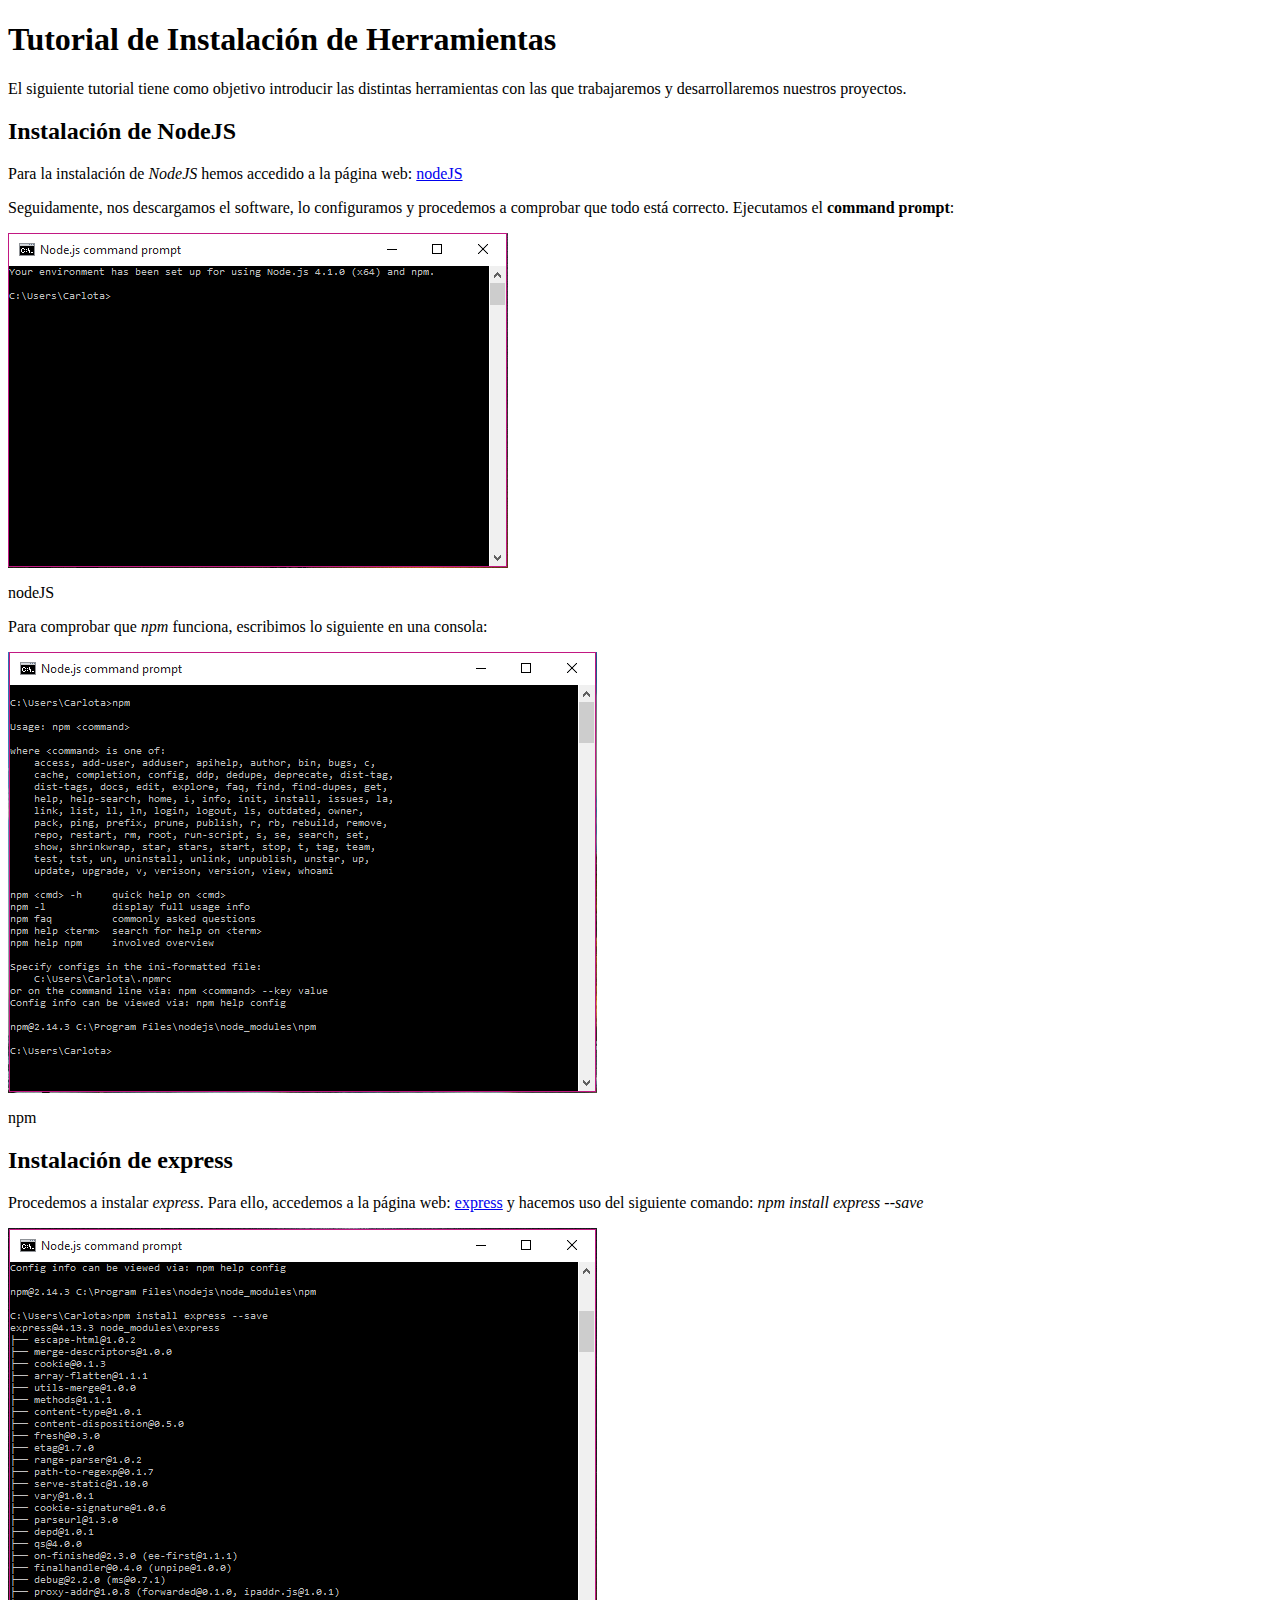
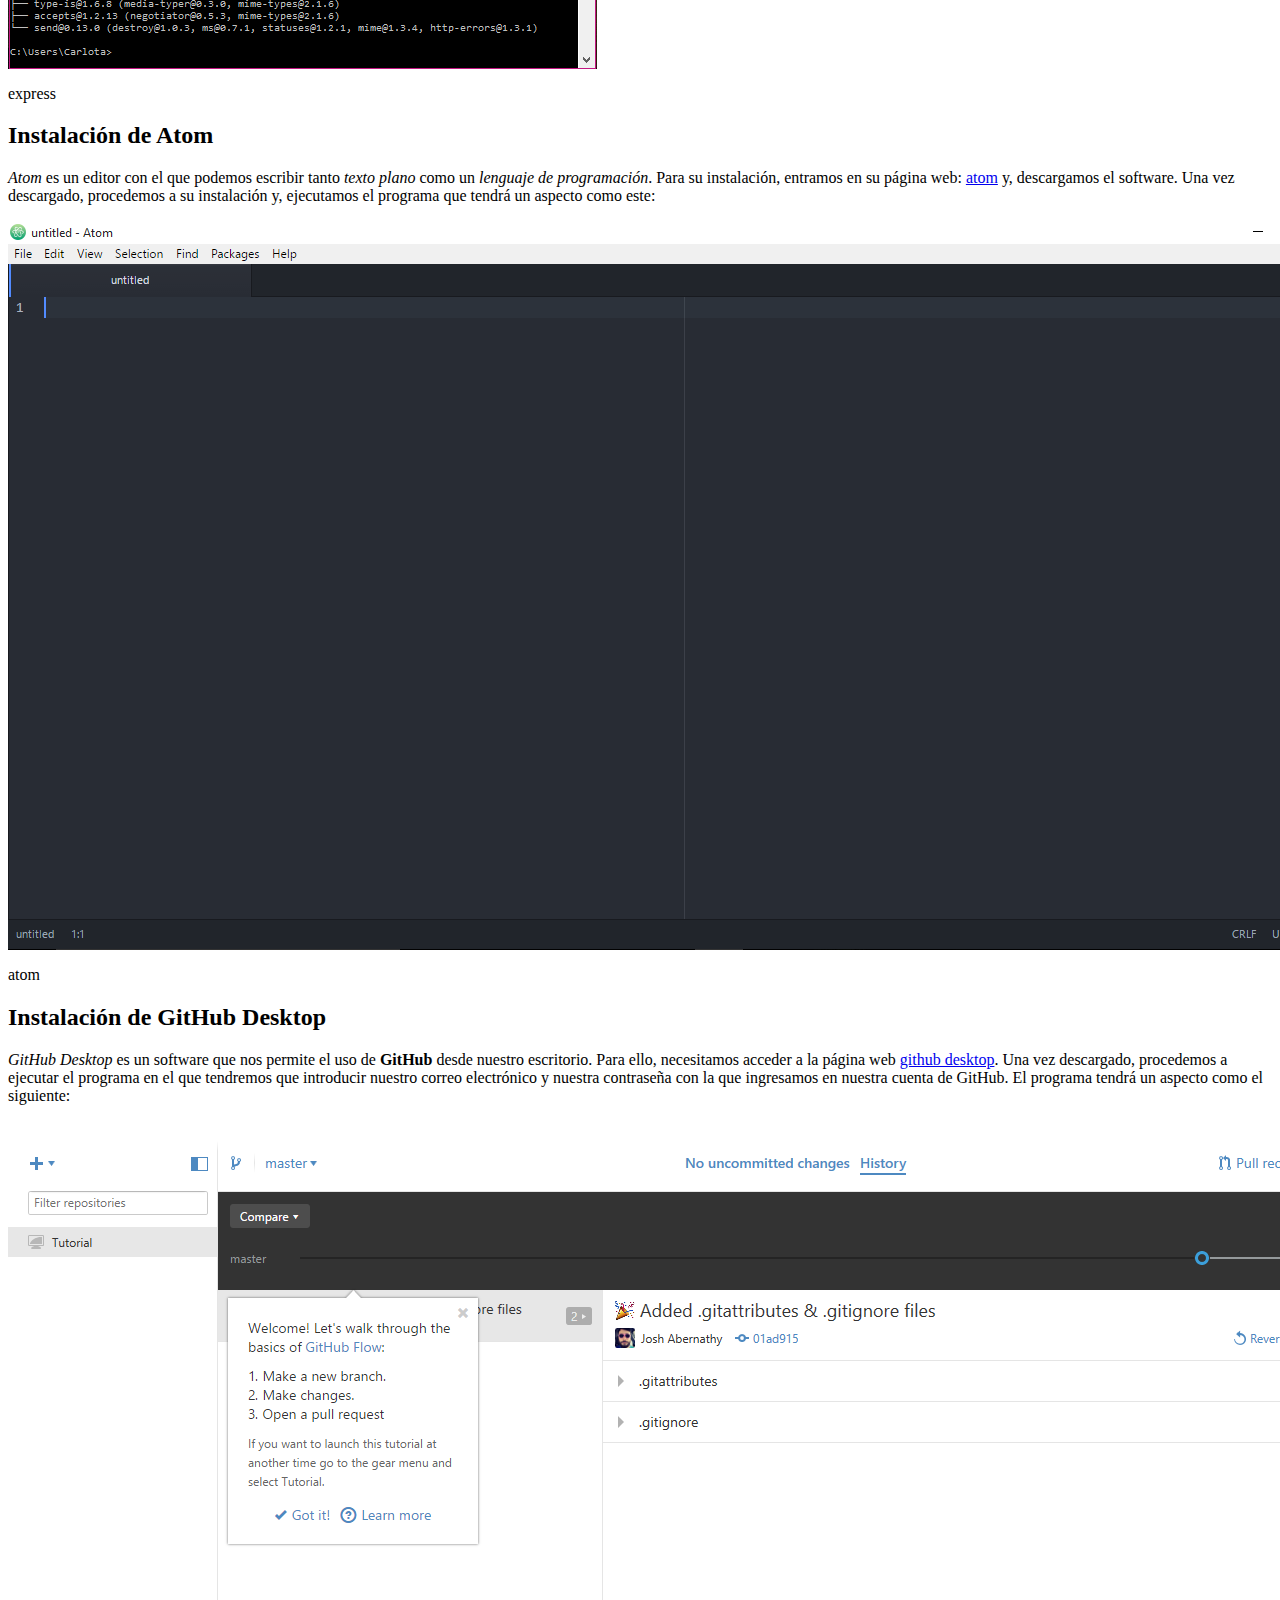
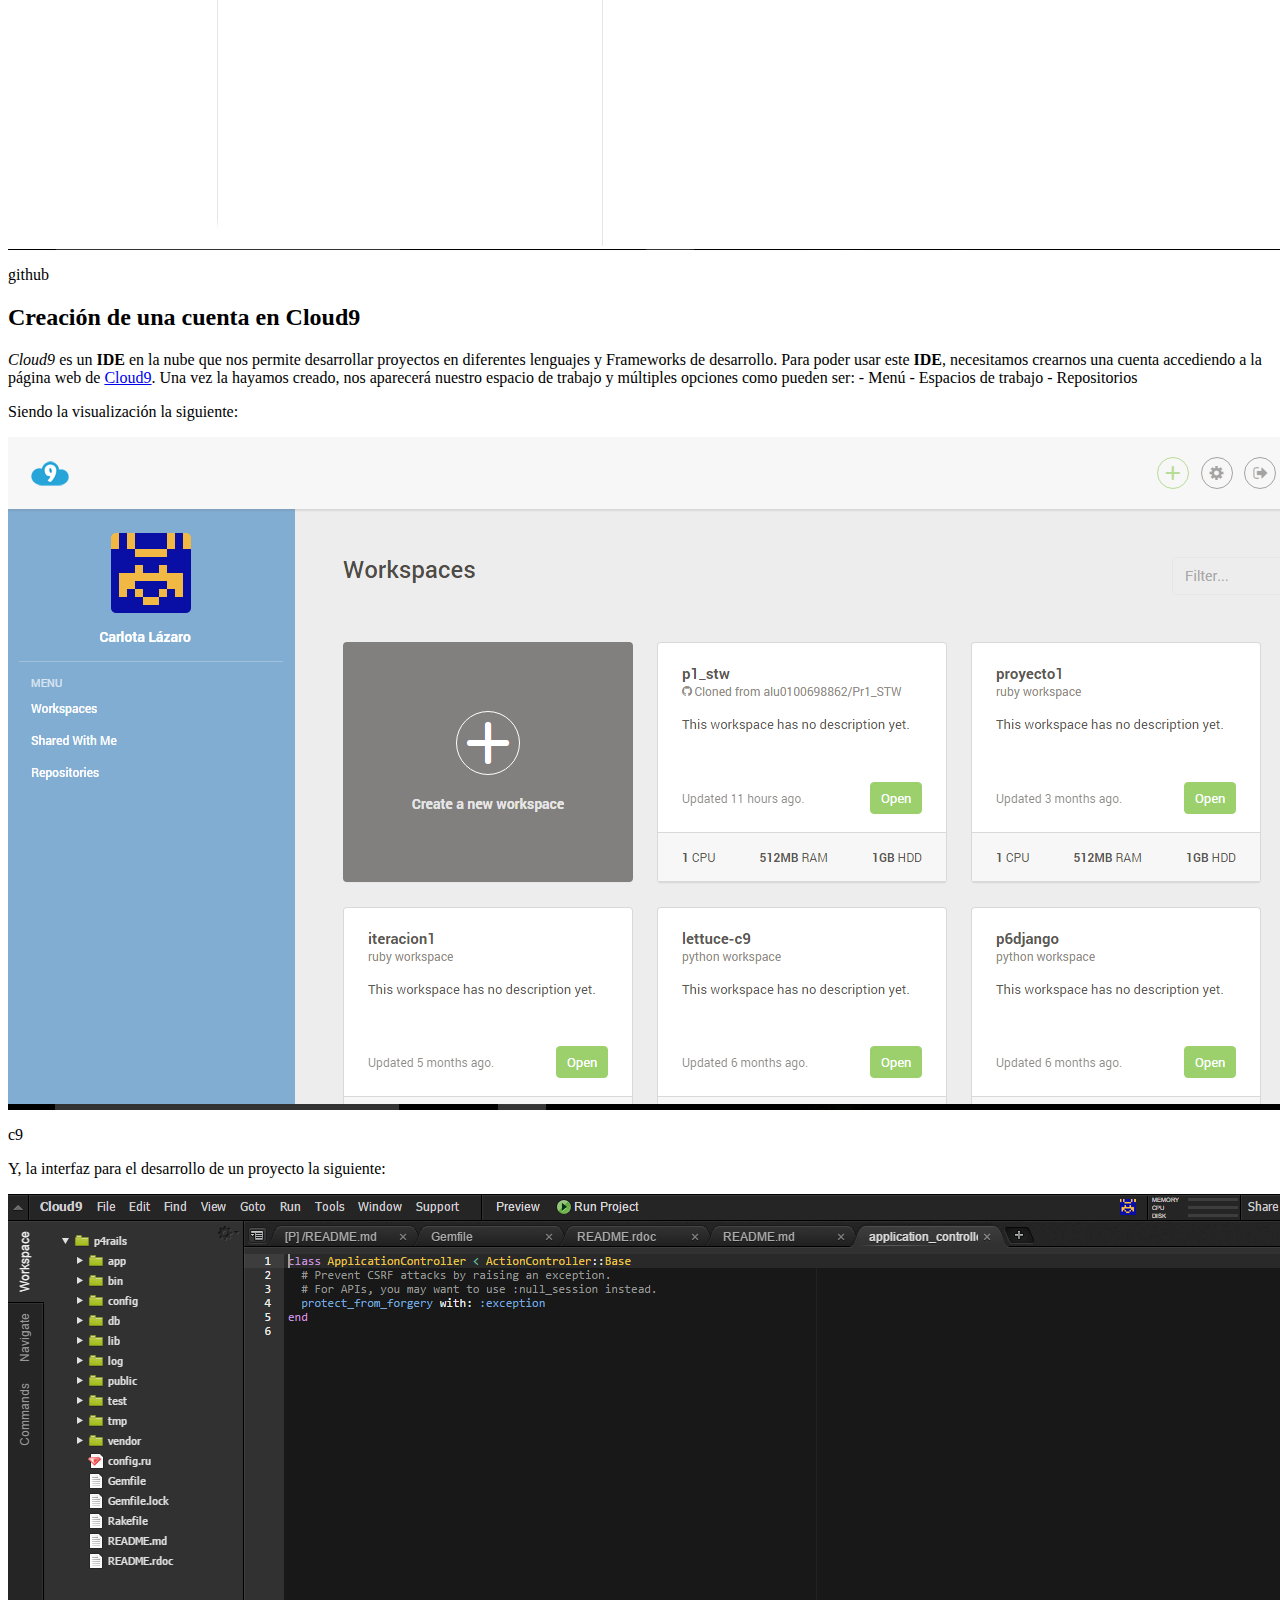
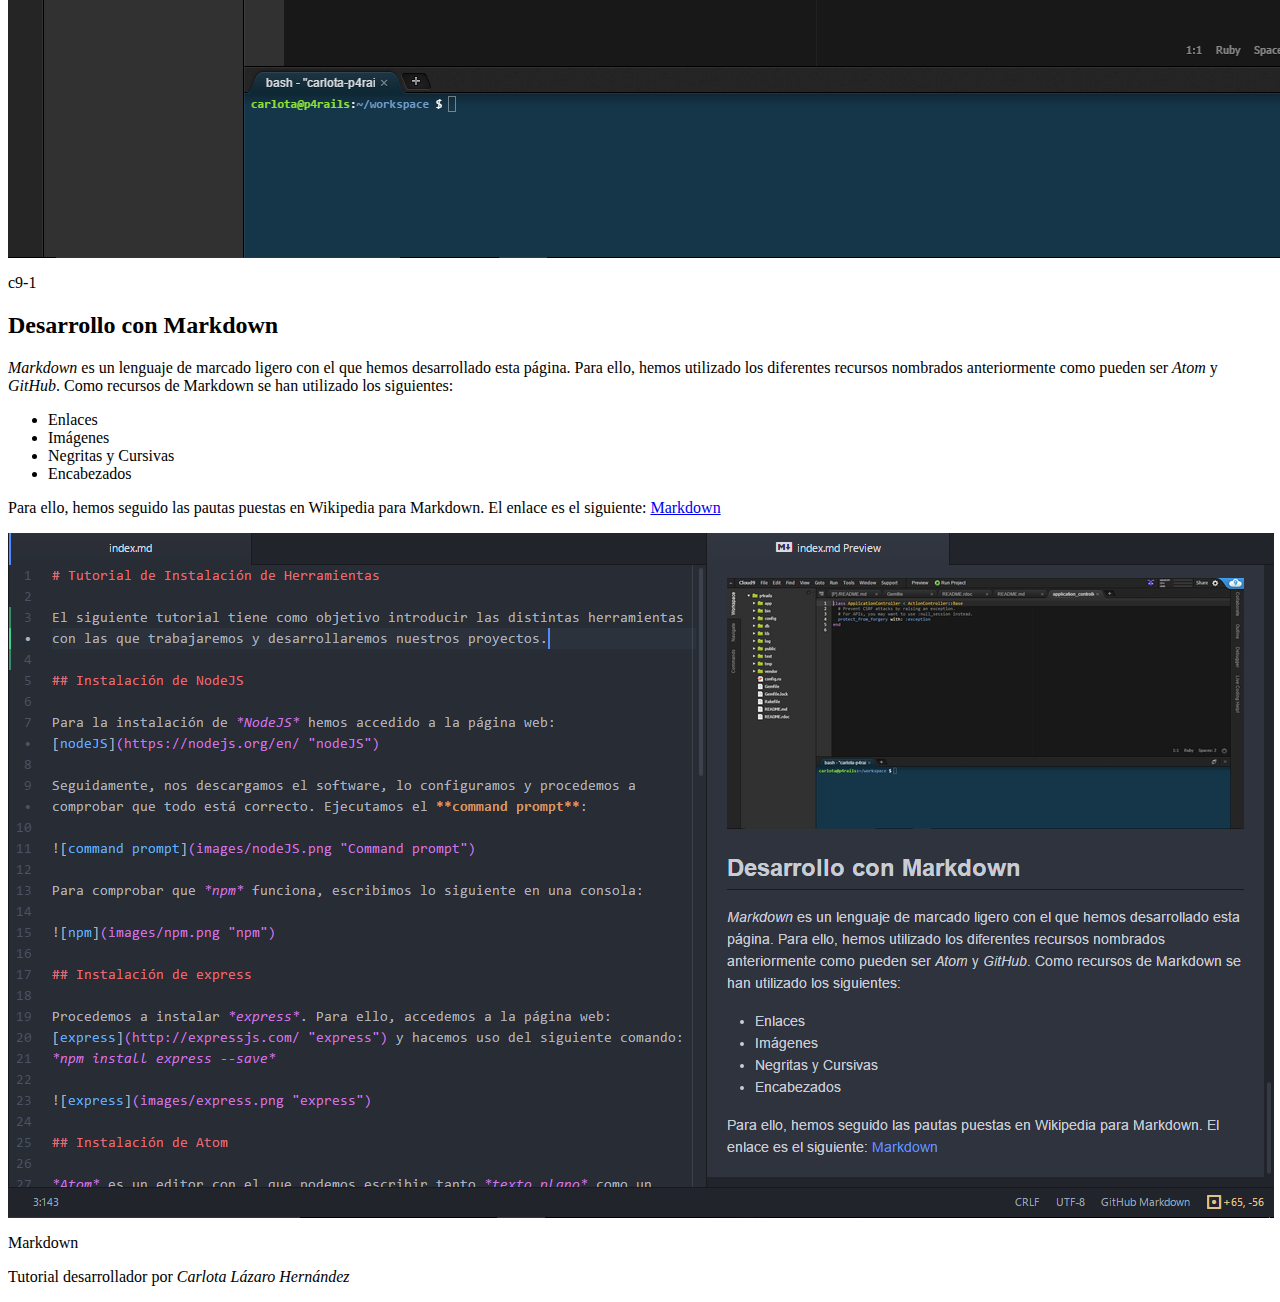
<file: pc_1.html>
<!DOCTYPE html PUBLIC "-//W3C//DTD XHTML 1.0 Transitional//EN" "http://www.w3.org/TR/xhtml1/DTD/xhtml1-transitional.dtd">
<html xmlns="http://www.w3.org/1999/xhtml">
<head>
  <meta http-equiv="Content-Type" content="text/html; charset=utf-8" />
  <meta http-equiv="Content-Style-Type" content="text/css" />
  <meta name="generator" content="pandoc" />
  <title></title>
  <style type="text/css">code{white-space: pre;}</style>
</head>
<body>
<h1 id="tutorial-de-instalación-de-herramientas">Tutorial de Instalación de Herramientas</h1>
<p>El siguiente tutorial tiene como objetivo introducir las distintas herramientas con las que trabajaremos y desarrollaremos nuestros proyectos.</p>
<h2 id="instalación-de-nodejs">Instalación de NodeJS</h2>
<p>Para la instalación de <em>NodeJS</em> hemos accedido a la página web: <a href="https://nodejs.org/en/" title="nodeJS">nodeJS</a></p>
<p>Seguidamente, nos descargamos el software, lo configuramos y procedemos a comprobar que todo está correcto. Ejecutamos el <strong>command prompt</strong>:</p>
<div class="figure">
<img src="images/nodeJS.PNG" alt="nodeJS" />
<p class="caption">nodeJS</p>
</div>
<p>Para comprobar que <em>npm</em> funciona, escribimos lo siguiente en una consola:</p>
<div class="figure">
<img src="images/npm.PNG" title="npm" alt="npm" />
<p class="caption">npm</p>
</div>
<h2 id="instalación-de-express">Instalación de express</h2>
<p>Procedemos a instalar <em>express</em>. Para ello, accedemos a la página web: <a href="http://expressjs.com/" title="express">express</a> y hacemos uso del siguiente comando: <em>npm install express --save</em></p>
<div class="figure">
<img src="images/express.PNG" title="express" alt="express" />
<p class="caption">express</p>
</div>
<h2 id="instalación-de-atom">Instalación de Atom</h2>
<p><em>Atom</em> es un editor con el que podemos escribir tanto <em>texto plano</em> como un <em>lenguaje de programación</em>. Para su instalación, entramos en su página web: <a href="https://atom.io/" title="atom">atom</a> y, descargamos el software. Una vez descargado, procedemos a su instalación y, ejecutamos el programa que tendrá un aspecto como este:</p>
<div class="figure">
<img src="images/atom.PNG" title="atom" alt="atom" />
<p class="caption">atom</p>
</div>
<h2 id="instalación-de-github-desktop">Instalación de GitHub Desktop</h2>
<p><em>GitHub Desktop</em> es un software que nos permite el uso de <strong>GitHub</strong> desde nuestro escritorio. Para ello, necesitamos acceder a la página web <a href="https://desktop.github.com/" title="github">github desktop</a>. Una vez descargado, procedemos a ejecutar el programa en el que tendremos que introducir nuestro correo electrónico y nuestra contraseña con la que ingresamos en nuestra cuenta de GitHub. El programa tendrá un aspecto como el siguiente:</p>
<div class="figure">
<img src="images/github.PNG" title="github" alt="github" />
<p class="caption">github</p>
</div>
<h2 id="creación-de-una-cuenta-en-cloud9">Creación de una cuenta en Cloud9</h2>
<p><em>Cloud9</em> es un <strong>IDE</strong> en la nube que nos permite desarrollar proyectos en diferentes lenguajes y Frameworks de desarrollo. Para poder usar este <strong>IDE</strong>, necesitamos crearnos una cuenta accediendo a la página web de <a href="https://c9.io/" title="Cloud9">Cloud9</a>. Una vez la hayamos creado, nos aparecerá nuestro espacio de trabajo y múltiples opciones como pueden ser: - Menú - Espacios de trabajo - Repositorios</p>
<p>Siendo la visualización la siguiente:</p>
<div class="figure">
<img src="images/c9.PNG" title="c9" alt="c9" />
<p class="caption">c9</p>
</div>
<p>Y, la interfaz para el desarrollo de un proyecto la siguiente:</p>
<div class="figure">
<img src="images/c9-1.PNG" title="c9-1" alt="c9-1" />
<p class="caption">c9-1</p>
</div>
<h2 id="desarrollo-con-markdown">Desarrollo con Markdown</h2>
<p><em>Markdown</em> es un lenguaje de marcado ligero con el que hemos desarrollado esta página. Para ello, hemos utilizado los diferentes recursos nombrados anteriormente como pueden ser <em>Atom</em> y <em>GitHub</em>. Como recursos de Markdown se han utilizado los siguientes:</p>
<ul>
<li>Enlaces<br />
</li>
<li>Imágenes</li>
<li>Negritas y Cursivas</li>
<li>Encabezados</li>
</ul>
<p>Para ello, hemos seguido las pautas puestas en Wikipedia para Markdown. El enlace es el siguiente: <a href="https://es.wikipedia.org/wiki/Markdown" title="Markdown">Markdown</a></p>
<div class="figure">
<img src="images/markdown.PNG" title="markdown" alt="Markdown" />
<p class="caption">Markdown</p>
</div>
<p>Tutorial desarrollador por <em>Carlota Lázaro Hernández</em></p>
</body>
</html>
</file>
